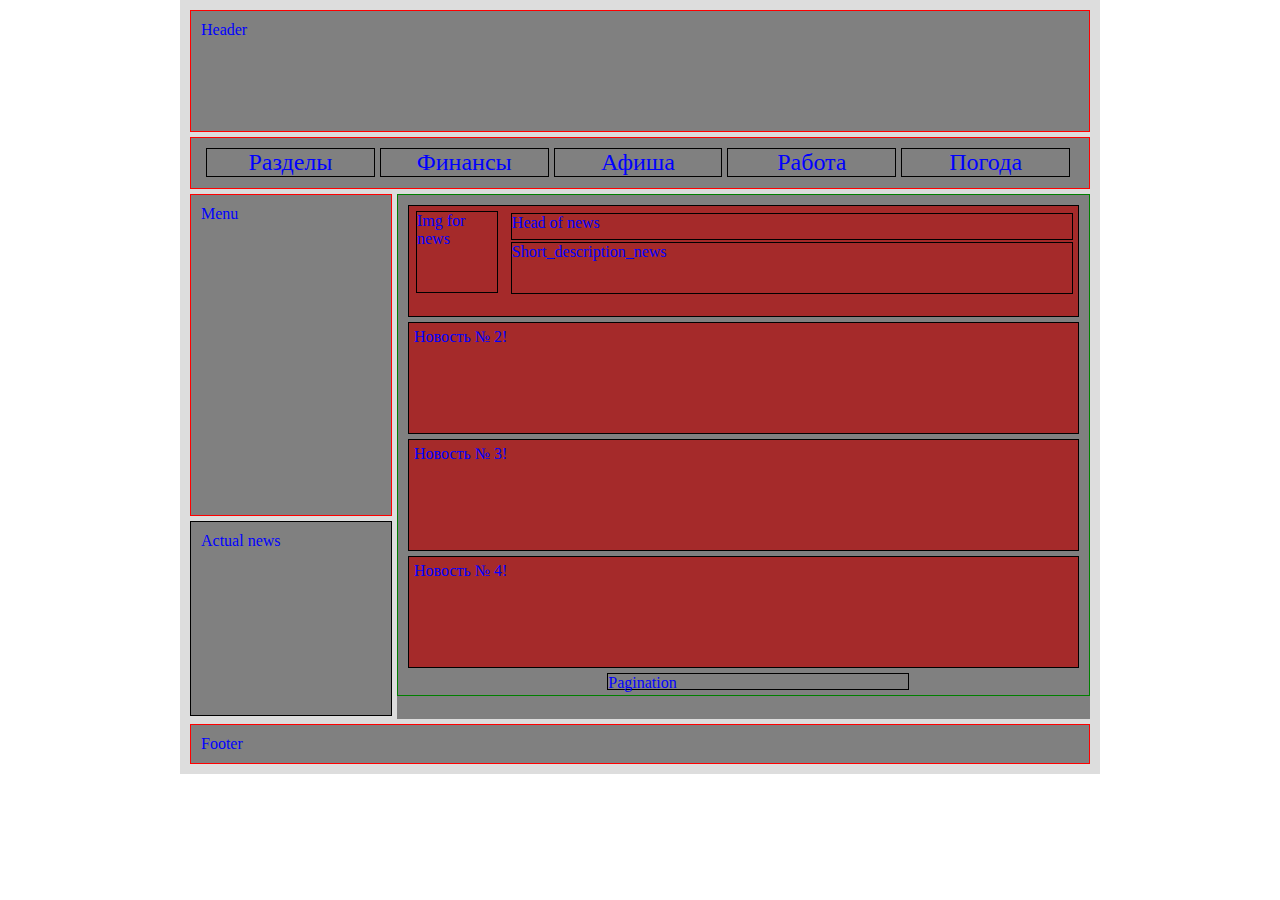
<file: Index.html>
<!DOCTYPE html>
	<head>
		<meta charset="utf-8">
		<link href="style.css" rel="stylesheet">
		<script src="script.js" defer></script>
	</head>
	<body>
		<div class="wrap">
			<div class="header"> Header </div>
			<div class="navigation">
				<div style="clear: both;">
					<!--остальные div-ы должны идти ниже предыдущих-->
				</div> 
				<div class="inline">
					<div style = "position : relative">
					
						<div onclick="openMenu()">
							Разделы
						</div>
						
						<div id="first_id" class="dropdown_menu hide_menu">

						
							<dt>Menu_1</dt>
							<dt>Menu_21</dt>
							<dt>Menu</dt>
						
							
							<div >Разделы</div>
							<div >Разд</div>
							

						</div>
							
						
					</div>
				</div>
				<div class="inline">Финансы</div>
				<div class="inline">Афиша</div>
				<div class="inline">Работа</div>
				<div class="inline">Погода</div>

			</div>
			<div style="clear: both;">
				<!--остальные div-ы должны идти ниже предыдущих-->
			</div>
				<div class="body_page">

					<div class="menu"> Menu </div>
					<div class="content"> 

					<!--Content--> 

						<div class="content_body">

							<div class="news">

							<!--Новость № 1!--> 

								<div class="img_news">
									Img for news
								</div>

								<div class="header_news">
									Head of news
								</div>

								<div class="short_description_news">
									Short_description_news
								</div>
								
							</div>
							<div class="news">
							Новость № 2!
								
							</div>
							<div class="news">
							Новость № 3!
								
							</div>
							<div class="news">
							Новость № 4!
								
							</div>

							<div class="pagination">
								Pagination
							</div>

							<div style="clear: both;">
								<!--остальные div-ы должны идти ниже предыдущих-->
							</div>


						</div>
					</div>






					<div class="actual_news"> Actual news </div>

					<div style="clear: both;">
						<!--остальные div-ы должны идти ниже предыдущих-->
					</div>
						
				</div>

			<div style="clear: both;">
				<!--остальные div-ы должны идти ниже предыдущих-->
			</div> 
			<div class="footer"> Footer </div>
		</div>
	</body>
</html>
</file>
<file: style.css>
.header
{
	background-color: grey;
	color: blue;
	padding: 10px;
	margin-bottom: 5px;
	border: 1px solid red;
	height: 100px;
}

.navigation
{
	background-color: grey;
	color: blue;
	padding: 10px;
	margin-bottom: 5px;
	border: 1px solid red;
	height: 30px;
}

.inline 
{
	border: 1px solid black;
	float: left;
	width: 19%; //165px;
	text-align: center;
	font-size: 150%;
	margin-left: 5px;

	//background-color: red;
}

.show_menu
{
	display: block;
}

.hide_menu
{
	display: none;
}

.dropdown_menu
{
	position: absolute;
	text-align: left;
	left: 40px;
}

.menu
{
	background-color: grey;
	color: blue;
	float: left;
	padding: 10px;
	margin-bottom: 5px;
	border: 1px solid red;
	height: 300px;
	width: 180px;
}

.actual_news
{
	background-color: grey;
	color: blue;
	float: left;
	padding: 10px;
	border: 1px solid black;
	height: 173px;
	width: 180px;
	
}

.content
{
	background-color: grey;
	color: blue;
	float: right;
	margin-bottom: 5px;
	height: 525px;
	width: 693px;
}

.content_body
{
	border: 1px solid green;
	padding: 5px;
}

.news
{
	background-color: brown;
	border: 1px solid black;
	margin: 5px;
	padding: 5px;
	height: 100px;
}

.img_news
{
	height: 80px;
	width: 80px;
	border: 1px solid black;
	float: left;
	//margin-top: 2px;
	margin-left: 2px;

}

.header_news
{
	border: 1px solid black;
	float: right;
	width: 85%;
	height: 25px;
	margin-top: 2px;
}

.short_description_news
{
	border: 1px solid black;
	float: right;
	width: 85%;
	height: 50px;
	margin-top: 2px;
}

.pagination
{
	border: 1px solid black;
	margin-left: 30%;
	width: 300px;
	height: 15px;
}

.footer
{
	background-color: grey;
	color: blue;
	padding: 10px;
	border: 1px solid red;
	
}

body, html
{
	margin: 0px; padding: 0px;
}

.wrap
{
	width: 900px;
	margin-left: auto;
	margin-right: auto;
	background: #ddd;
	padding: 10px;
	
}

.test
{
	width: 200px;
	height: 200px;
	padding: 50px;
	overflow: auto; /* добавляет полосу прокрутки при переполнении размера*/

	position: fixed; /* Фиксированное положение */
	left: 0; top: 50%; /* Положение */

	border: 1px solid green;
	background-color: grey;
}
</file>
